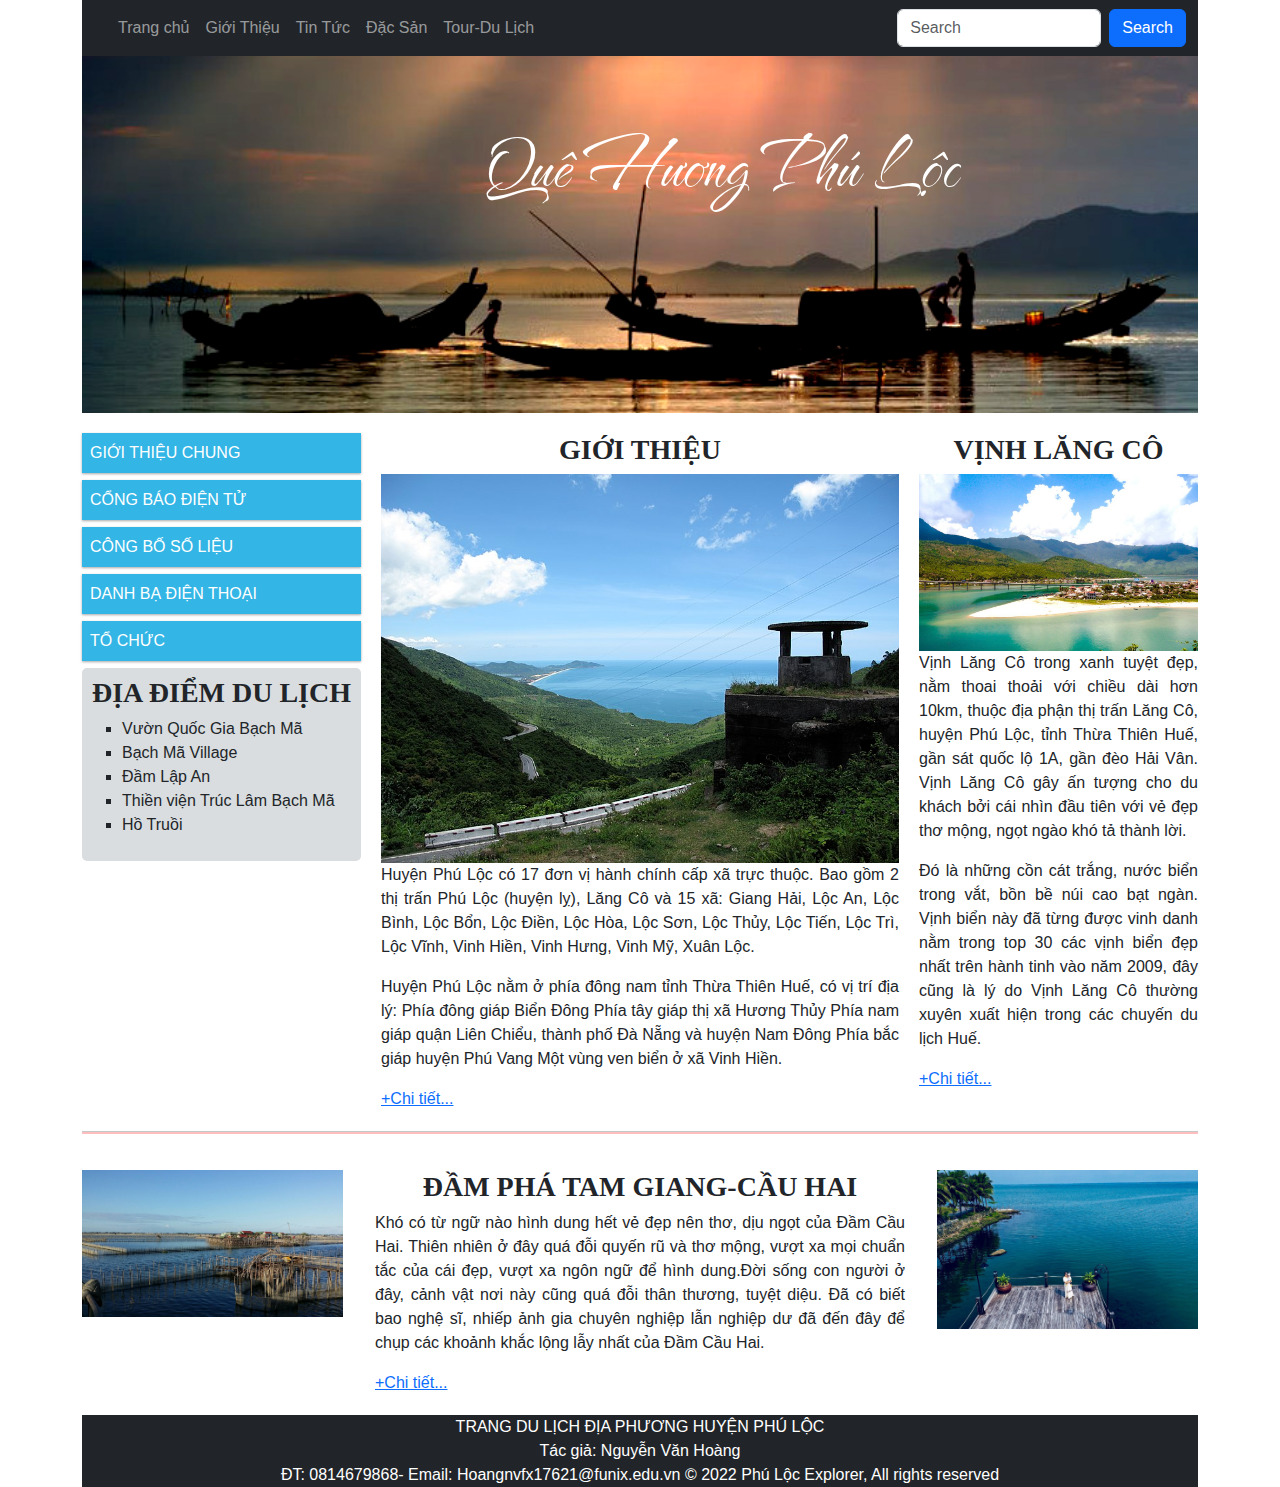
<file: index.html>
<!DOCTYPE html>
<html lang="en">

<head>
  <title>Quê hương Phú Lộc</title>
  <meta charset="utf-8">
  <meta name="viewport" content="width=device-width, initial-scale=1">
  <meta name="description" content="Huyện Phú Lộc là huyện nằm phía nam tỉnh Thừa Thiên Huế giáp với thành phố Đà Nẵng">
  <meta name="keywords" content="huyện phú lộc" />
  <link href="https://cdn.jsdelivr.net/npm/bootstrap@5.1.3/dist/css/bootstrap.min.css" rel="stylesheet">
  <script src="https://cdn.jsdelivr.net/npm/bootstrap@5.1.3/dist/js/bootstrap.bundle.min.js"></script>
  <link rel="stylesheet" type="text/css" href="CSS/main.css">
  <link rel="stylesheet" type="text/css" href="CSS/mobi.css">
  <link rel="stylesheet" type="text/css" href="CSS/menu.css">
  <link href="https://fonts.googleapis.com/css2?family=The+Nautigal&display=swap" rel="stylesheet">
  <link rel="preconnect" href="https://fonts.googleapis.com">
  <link rel="preconnect" href="https://fonts.gstatic.com" crossorigin>
  <style>
    body {
      font-family: Helvetica, Tahoma, sans-serif;

    }
  </style>
  <meta name="google-site-verification" content="Q-KGGHHuI16R018-t-YqyshDt3L1smRrDzaG0JjUpTY" />

</head>

<body>

  <div class="container">

    <nav class="navbar navbar-expand-sm navbar-dark bg-dark">
      <div class="container">
        <a class="navbar-brand" href="index.html"></a>
        <button class="navbar-toggler" type="button" data-bs-toggle="collapse" data-bs-target="#mynavbar">
          <span class="navbar-toggler-icon"></span>
        </button>
        <div class="collapse navbar-collapse" id="mynavbar">
          <ul class="navbar-nav me-auto">
            <li class="nav-item">
              <a class="nav-link" href="index.html">Trang chủ</a>
            </li>
            <li class="nav-item">
              <a class="nav-link" href="gioithieu.html">Giới Thiệu</a>
            </li>
            <li class="nav-item">
              <a class="nav-link" href="tintuc.html">Tin Tức</a>
            </li>
            <li class="nav-item">
              <a class="nav-link" href="dacsan.html">Đặc Sản</a>
            </li>
            <li class="nav-item">
              <a class="nav-link" href="tourdulich.html">Tour-Du Lịch</a>
            </li>
          </ul>
          <form class="d-flex">
            <input class="form-control me-2" type="text" placeholder="Search">
            <button class="btn btn-primary" type="button">Search</button>
          </form>
        </div>
      </div>
    </nav>
    <div class="relative">
      <img src="image/CauHai.png" width="100%" alt="Banner">
      <div class="absolute banner-text">
        <h1>Quê Hương Phú Lộc</h1>
      </div>
    </div>


    <div class="container">
      <div class="row">
        <div class="col-sm-3 column-lr">
          <div class="menu">
            <ul>
              <li>GIỚI THIỆU CHUNG</li>
              <li>CỔNG BÁO ĐIỆN TỬ</li>
              <li>CÔNG BỐ SỐ LIỆU</li>
              <li>DANH BẠ ĐIỆN THOẠI</li>
              <li>TỔ CHỨC</li>
            </ul>
          </div>
          <div class="column-lr" style="padding:8px; border-radius: 5px; background-color: #d9dddf;">

            <h3>ĐỊA ĐIỂM DU LỊCH</h3>
            <ul class="b">
              <li>Vườn Quốc Gia Bạch Mã</li>
              <li>Bạch Mã Village</li>
              <li>Đầm Lập An</li>
              <li>Thiền viện Trúc Lâm Bạch Mã</li>
              <li>Hồ Truồi</li>
            </ul>
          </div>
        </div>


        <div class="col-sm-6 column">
          <h3>GIỚI THIỆU</h3>
          <div><img src="image/Hai_Van_Pass_ocean_view.jpg" width="100%" alt="Đèo Hải Vân"></div>
          <p>Huyện Phú Lộc có 17 đơn vị hành chính cấp xã trực thuộc.
            Bao gồm 2 thị trấn Phú Lộc (huyện lỵ), Lăng Cô và 15 xã: Giang Hải, Lộc An, Lộc Bình, Lộc Bổn, Lộc Điền, Lộc
            Hòa, Lộc Sơn, Lộc Thủy, Lộc Tiến, Lộc Trì, Lộc Vĩnh, Vinh Hiền, Vinh Hưng, Vinh Mỹ, Xuân Lộc.
          </p>
          <p>Huyện Phú Lộc nằm ở phía đông nam tỉnh Thừa Thiên Huế, có vị trí địa lý:
            Phía đông giáp Biển Đông
            Phía tây giáp thị xã Hương Thủy
            Phía nam giáp quận Liên Chiểu, thành phố Đà Nẵng và huyện Nam Đông
            Phía bắc giáp huyện Phú Vang
            Một vùng ven biển ở xã Vinh Hiền.</p>
          <a href="https://phuloc.thuathienhue.gov.vn/" class="btn-sm" role="button">+Chi tiết...</a>
        </div>

        <div class="col-sm-3 column-lr">

          <h3>VỊNH LĂNG CÔ</h3>
          <div><img src="image/vinh-lang-co-e.jpg" width="100%" alt="Vịnh Lăng Cô"></div>
          <p>Vịnh Lăng Cô trong xanh tuyệt đẹp, nằm thoai thoải với chiều dài hơn 10km, thuộc địa phận thị trấn Lăng Cô,
            huyện Phú Lộc, tỉnh Thừa Thiên Huế, gần sát quốc lộ 1A, gần đèo Hải Vân.

            Vịnh Lăng Cô gây ấn tượng cho du khách bởi cái nhìn đầu tiên với vẻ đẹp thơ mộng, ngọt ngào khó tả thành
            lời.</p>
          <p>Đó là những cồn cát trắng, nước biển trong vắt, bồn bề núi cao bạt ngàn. Vịnh biển này đã từng được vinh
            danh nằm trong top 30 các vịnh biển đẹp nhất trên hành tinh vào năm 2009, đây cũng là lý do Vịnh Lăng Cô
            thường xuyên xuất hiện trong các chuyến du lịch Huế.</p>
          <a href="https://phongnhaexplorer.com/cam-nang-du-lich-mien-trung/vinh-lang-co-mot-trong-nhung-vinh-bien-long-lay-nhat-gioi.html"
            class="btn-sm" role="button">+Chi tiết...</a>
        </div>
      </div>
      <div class="row">
        <hr width="100%" size="5px" align="center" color="red" />
      </div>

    </div>

    <div class="row">
      <div class="col-sm-3">
        <div class="column-lr"><img src="image/dam cau hai.jpg" width="100%"></div>
      </div>
      <div class="col-sm-6 column">
        <h3>ĐẦM PHÁ TAM GIANG-CẦU HAI</h3>

        <p>Khó có từ ngữ nào hình dung hết vẻ đẹp nên thơ, dịu ngọt của Đầm Cầu Hai.
          Thiên nhiên ở đây quá đỗi quyến rũ và thơ mộng, vượt xa mọi chuẩn tắc của cái đẹp, vượt xa ngôn ngữ để hình
          dung.Đời sống con người ở đây, cảnh vật nơi này cũng quá đỗi thân thương, tuyệt diệu.
          Đã có biết bao nghệ sĩ, nhiếp ảnh gia chuyên nghiệp lẫn nghiệp dư đã đến đây để chụp các khoảnh khắc lộng lẫy
          nhất của Đầm Cầu Hai.</p>
        <a href="tourdulich.html" class="btn-sm" role="button">+Chi tiết...</a>
      </div>
      <div class="col-sm-3">
        <div class="column-lr"><img src="image/dam cau hai1.jpg" width="100%"></div>
      </div>

    </div>
    <footer>
      <div class="bg-dark text-white text-center">
        <div class="bottom">
          TRANG DU LỊCH ĐỊA PHƯƠNG HUYỆN PHÚ LỘC<br>
          Tác giả: Nguyễn Văn Hoàng<br>
          ĐT: 0814679868- Email: Hoangnvfx17621@funix.edu.vn
          © 2022 Phú Lộc Explorer, All rights reserved
        </div>
      </div>
    </footer>


  </div>
  <script>!function(s,u,b,i,z){var o,t,r,y;s[i]||(s._sbzaccid=z,s[i]=function(){s[i].q.push(arguments)},s[i].q=[],s[i]("setAccount",z),r=["widget.subiz.net","storage.googleapis"+(t=".com"),"app.sbz.workers.dev",i+"a"+(o=function(k,t){var n=t<=6?5:o(k,t-1)+o(k,t-3);return k!==t?n:n.toString(32)})(20,20)+t,i+"b"+o(30,30)+t,i+"c"+o(40,40)+t],(y=function(k){var t,n;s._subiz_init_2094850928430||r[k]&&(t=u.createElement(b),n=u.getElementsByTagName(b)[0],t.async=1,t.src="https://"+r[k]+"/sbz/app.js?accid="+z,n.parentNode.insertBefore(t,n),setTimeout(y,2e3,k+1))})(0))}(window,document,"script","subiz", "acrjkhyzyqpfvlopvanw")</script>
</body>

</html>
</file>
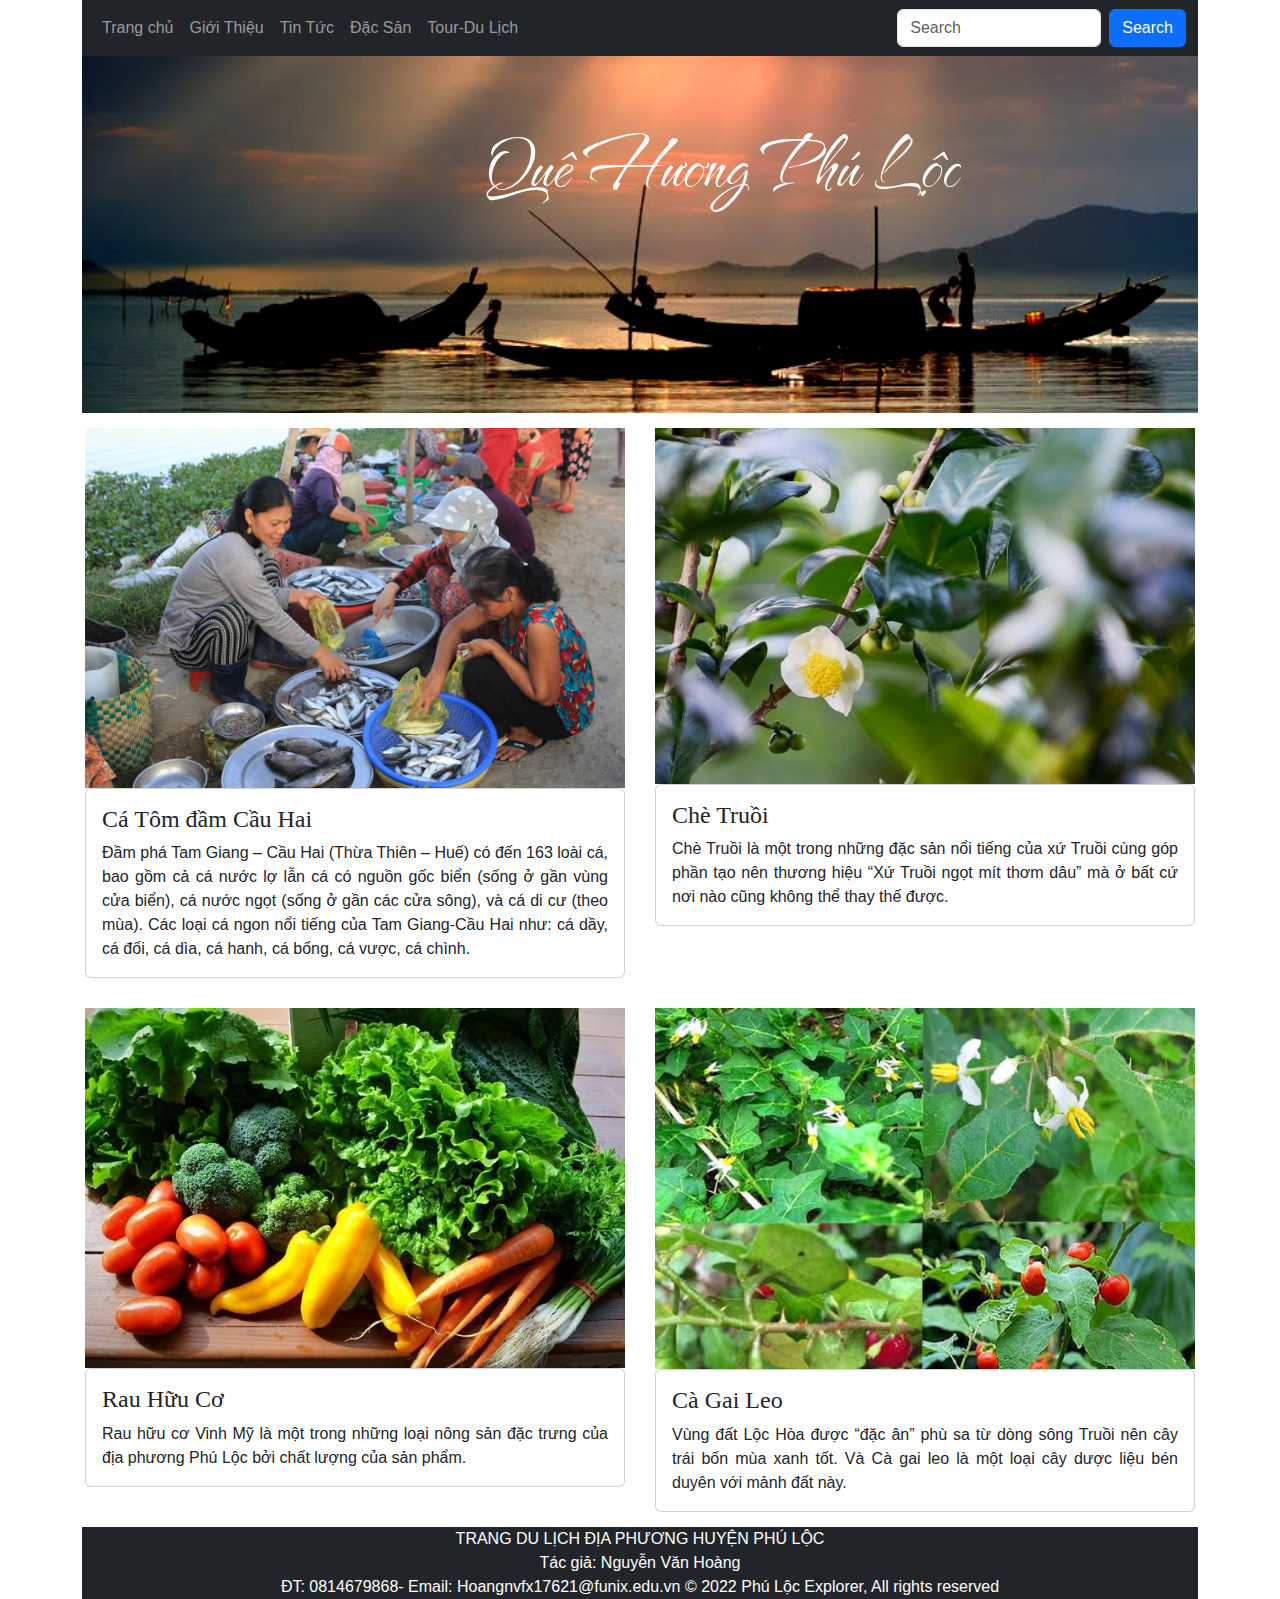
<file: dacsan.html>
<!DOCTYPE html>
<html lang="en">

<head>
  <title>Đặc sản Phú Lộc</title>
  <meta charset="utf-8">
  <meta name="viewport" content="width=device-width, initial-scale=1">
  <meta name="description" content="Huyện Phú Lộc là huyện nằm phía nam tỉnh Thừa Thiên Huế giáp với thành phố Đà Nẵng">
  <meta name="keywords" content="huyện phú lộc" />
  <link href="https://cdn.jsdelivr.net/npm/bootstrap@5.1.3/dist/css/bootstrap.min.css" rel="stylesheet">
  <script src="https://cdn.jsdelivr.net/npm/bootstrap@5.1.3/dist/js/bootstrap.bundle.min.js"></script>
  <link rel="stylesheet" type="text/css" href="CSS/main.css">
  <link rel="stylesheet" type="text/css" href="CSS/mobi.css">
  <link rel="stylesheet" type="text/css" href="CSS/menu.css">
  <link href="https://fonts.googleapis.com/css2?family=The+Nautigal&display=swap" rel="stylesheet">
  <link rel="preconnect" href="https://fonts.googleapis.com">
  <link rel="preconnect" href="https://fonts.gstatic.com" crossorigin>
  <style>
    body {
      font-family: Helvetica, Tahoma, sans-serif;
    }

    [class*="col-"] {
      padding: 15px;

    }

    h4 {
      font-family: 'Hepta Slab', serif;
    }
  </style>

</head>

<body>

  <div class="container">

    <nav class="navbar navbar-expand-sm navbar-dark bg-dark">
      <div class="container">

        <button class="navbar-toggler" type="button" data-bs-toggle="collapse" data-bs-target="#mynavbar">
          <span class="navbar-toggler-icon"></span>
        </button>
        <div class="collapse navbar-collapse" id="mynavbar">
          <ul class="navbar-nav me-auto">
            <li class="nav-item">
              <a class="nav-link" href="index.html">Trang chủ</a>
            </li>
            <li class="nav-item">
              <a class="nav-link" href="gioithieu.html">Giới Thiệu</a>
            </li>
            <li class="nav-item">
              <a class="nav-link" href="tintuc.html">Tin Tức</a>
            </li>
            <li class="nav-item">
              <a class="nav-link" href="dacsan.html">Đặc Sản</a>
            </li>
            <li class="nav-item">
              <a class="nav-link" href="tourdulich.html">Tour-Du Lịch</a>
            </li>
          </ul>
          <form class="d-flex">
            <input class="form-control me-2" type="text" placeholder="Search">
            <button class="btn btn-primary" type="button">Search</button>
          </form>
        </div>
      </div>
    </nav>
    <div class="relative">
      <img src="image/CauHai.png" width="100%" alt="Banner">
      <div class="absolute banner-text">
        <h1>Quê Hương Phú Lộc</h1>
      </div>
    </div>


    <div class="row">

      <div class="col-sm-6">
        <img src="image/ca tom.jpg" width="100%" alt="Cá Tôm đầm Cầu Hai">
        <div class="card">
          <div class="card-body">
            <h4 class="card-title">Cá Tôm đầm Cầu Hai</h4>
            <p class="card-text">Đầm phá Tam Giang – Cầu Hai (Thừa Thiên – Huế) có đến 163 loài cá, bao gồm cả cá nước
              lợ lẫn cá có nguồn gốc biển (sống ở gần vùng cửa biển), cá nước ngọt (sống ở gần các cửa sông), và cá di
              cư (theo mùa).
              Các loại cá ngon nổi tiếng của Tam Giang-Cầu Hai như: cá dầy, cá đối, cá dìa, cá hanh, cá bống, cá vược,
              cá chình.</p>

          </div>
        </div>
      </div>
      <div class="col-sm-6">
        <img src="image/che truoi.jpg" width="100%" alt="Chè Truồi">
        <div class="card">
          <div class="card-body">
            <h4 class="card-title">Chè Truồi</h4>
            <p class="card-text">Chè Truồi là một trong những đặc sản nổi tiếng của xứ Truồi cùng góp phần tạo nên
              thương hiệu “Xứ Truồi ngọt mít thơm dâu”
              mà ở bất cứ nơi nào cũng không thể thay thế được.</p>

          </div>
        </div>
      </div>

    </div>

    <div class="row">

      <div class="col-sm-6">
        <img src="image/rauhuuco.jpg" width="100%" alt="Rau Hữu Cơ">
        <div class="card">
          <div class="card-body">
            <h4 class="card-title">Rau Hữu Cơ</h4>
            <p class="card-text">Rau hữu cơ Vinh Mỹ là một trong những loại nông sản đặc trưng của địa phương
              Phú Lộc bởi chất lượng của sản phẩm.</p>

          </div>
        </div>
      </div>
      <div class="col-sm-6">
        <img src="image/ca gai leo.jpg" width="100%" alt="Cà Gai Leo ">
        <div class="card">
          <div class="card-body">
            <h4 class="card-title">Cà Gai Leo</h4>
            <p class="card-text">Vùng đất Lộc Hòa được “đặc ân” phù sa từ dòng sông Truồi nên cây trái bốn mùa xanh tốt.
              Và Cà gai leo là một loại cây dược liệu bén duyên với mảnh đất này.</p>

          </div>
        </div>
      </div>

    </div>

    <footer>
      <div class="bg-dark text-white text-center">
        <div class="bottom">
          TRANG DU LỊCH ĐỊA PHƯƠNG HUYỆN PHÚ LỘC<br>
          Tác giả: Nguyễn Văn Hoàng<br>
          ĐT: 0814679868- Email: Hoangnvfx17621@funix.edu.vn
          © 2022 Phú Lộc Explorer, All rights reserved
        </div>
      </div>
    </footer>


  </div>
</body>

</html>
</file>
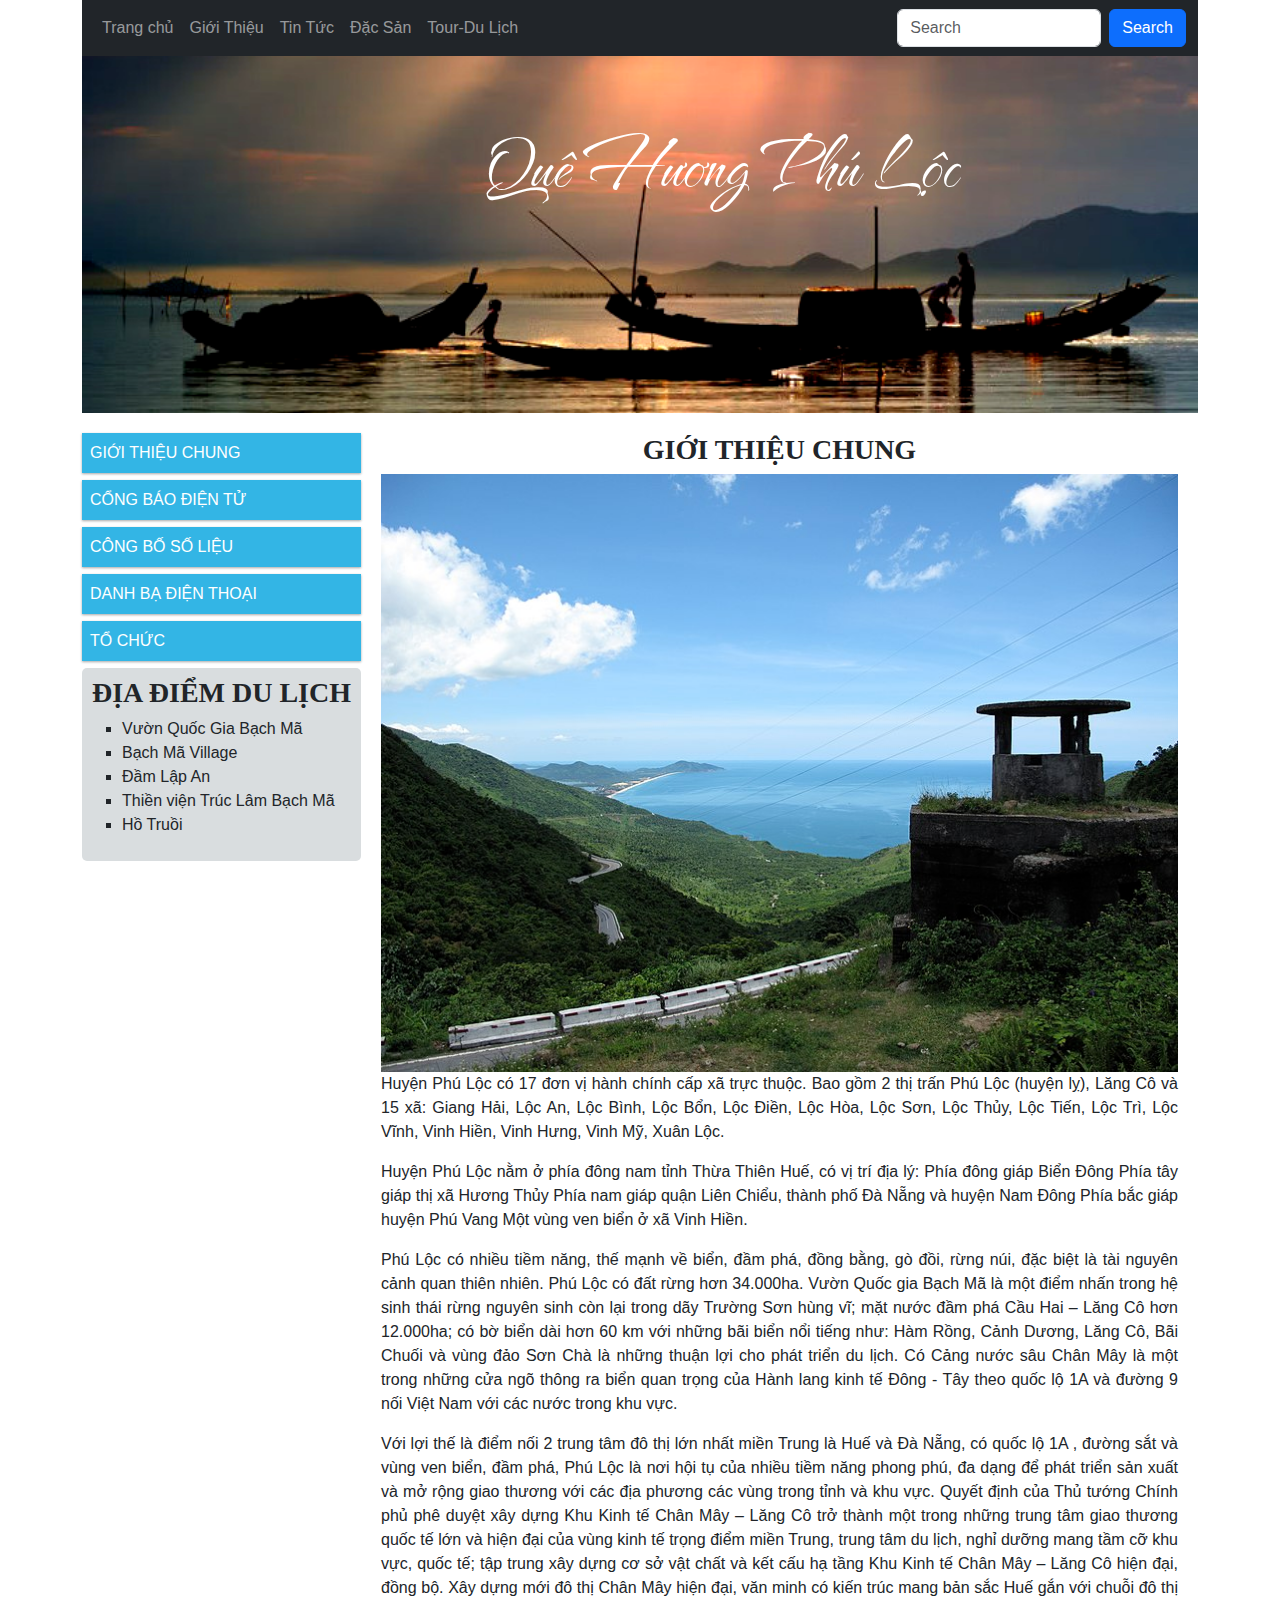
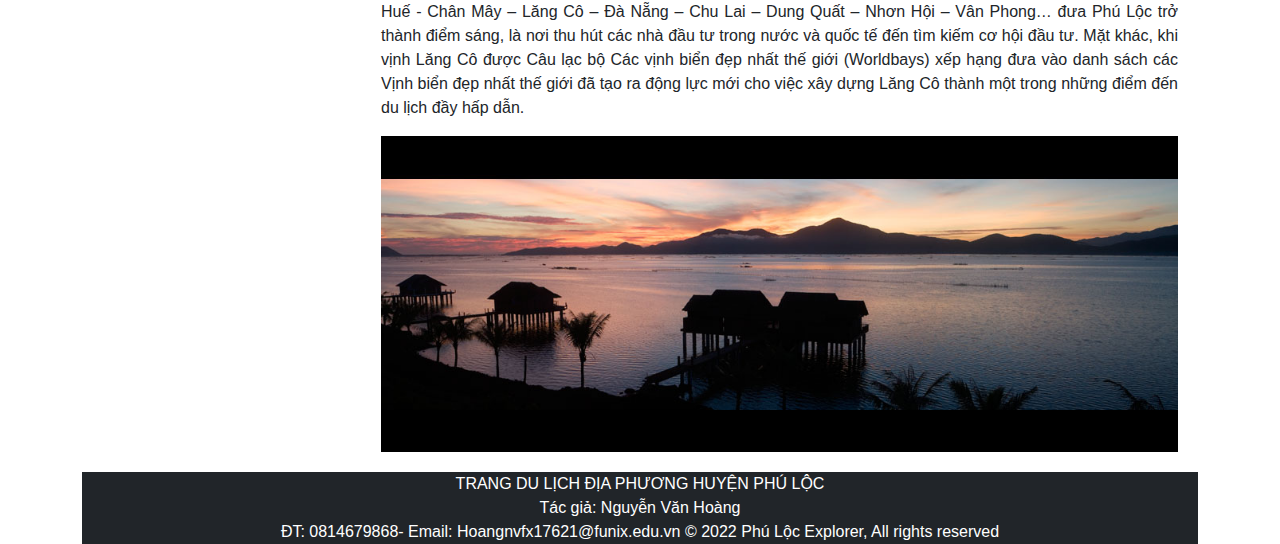
<file: gioithieu.html>
<!DOCTYPE html>
<html lang="en">

<head>
  <title>Giới thiệu về Phú Lộc</title>
  <meta charset="utf-8">
  <meta name="viewport" content="width=device-width, initial-scale=1">
  <meta name="description" content="Huyện Phú Lộc là huyện nằm phía nam tỉnh Thừa Thiên Huế giáp với thành phố Đà Nẵng">
  <meta name="keywords" content="huyện phú lộc" />
  <link href="https://cdn.jsdelivr.net/npm/bootstrap@5.1.3/dist/css/bootstrap.min.css" rel="stylesheet">
  <script src="https://cdn.jsdelivr.net/npm/bootstrap@5.1.3/dist/js/bootstrap.bundle.min.js"></script>
  <link rel="stylesheet" type="text/css" href="CSS/main.css">
  <link rel="stylesheet" type="text/css" href="CSS/mobi.css">
  <link rel="stylesheet" type="text/css" href="CSS/menu.css">
  <link href="https://fonts.googleapis.com/css2?family=The+Nautigal&display=swap" rel="stylesheet">
  <link rel="preconnect" href="https://fonts.googleapis.com">
  <link rel="preconnect" href="https://fonts.gstatic.com" crossorigin>
  <style>
    body {
      font-family: Helvetica, Tahoma, sans-serif;
    }
  </style>

</head>

<body>

  <div class="container">

    <nav class="navbar navbar-expand-sm navbar-dark bg-dark">
      <div class="container">
        <button class="navbar-toggler" type="button" data-bs-toggle="collapse" data-bs-target="#mynavbar">
          <span class="navbar-toggler-icon"></span>
        </button>
        <div class="collapse navbar-collapse" id="mynavbar">
          <ul class="navbar-nav me-auto">
            <li class="nav-item">
              <a class="nav-link" href="index.html">Trang chủ</a>
            </li>
            <li class="nav-item">
              <a class="nav-link" href="gioithieu.html">Giới Thiệu</a>
            </li>
            <li class="nav-item">
              <a class="nav-link" href="tintuc.html">Tin Tức</a>
            </li>
            <li class="nav-item">
              <a class="nav-link" href="dacsan.html">Đặc Sản</a>
            </li>
            <li class="nav-item">
              <a class="nav-link" href="tourdulich.html">Tour-Du Lịch</a>
            </li>
          </ul>
          <form class="d-flex">
            <input class="form-control me-2" type="text" placeholder="Search">
            <button class="btn btn-primary" type="button">Search</button>
          </form>
        </div>
      </div>
    </nav>
    <div class="relative">
      <img src="image/CauHai.png" width="100%" alt="Banner">
      <div class="absolute banner-text">
        <h1>Quê Hương Phú Lộc</h1>
      </div>
    </div>


    <div class="container">
      <div class="row">
        <div class="col-sm-3 column-lr">
          <div class="menu">
            <ul>
              <li>GIỚI THIỆU CHUNG</li>
              <li>CỔNG BÁO ĐIỆN TỬ</li>
              <li>CÔNG BỐ SỐ LIỆU</li>
              <li>DANH BẠ ĐIỆN THOẠI</li>
              <li>TỔ CHỨC</li>
            </ul>
          </div>
          <div class="column-lr" style="padding:8px; border-radius: 5px; background-color: #d9dddf;">

            <h3>ĐỊA ĐIỂM DU LỊCH</h3>
            <ul class="b">
              <li>Vườn Quốc Gia Bạch Mã</li>
              <li>Bạch Mã Village</li>
              <li>Đầm Lập An</li>
              <li>Thiền viện Trúc Lâm Bạch Mã</li>
              <li>Hồ Truồi</li>
            </ul>
          </div>
        </div>


        <div class="col-sm-9 column">
          <h3>GIỚI THIỆU CHUNG</h3>
          <div><img src="image/Hai_Van_Pass_ocean_view.jpg" width="100%" alt="Đèo Hải Vân"></div>
          <p>Huyện Phú Lộc có 17 đơn vị hành chính cấp xã trực thuộc.
            Bao gồm 2 thị trấn Phú Lộc (huyện lỵ), Lăng Cô và 15 xã: Giang Hải, Lộc An, Lộc Bình, Lộc Bổn, Lộc Điền, Lộc
            Hòa, Lộc Sơn, Lộc Thủy, Lộc Tiến, Lộc Trì, Lộc Vĩnh, Vinh Hiền, Vinh Hưng, Vinh Mỹ, Xuân Lộc.
          </p>
          <p>Huyện Phú Lộc nằm ở phía đông nam tỉnh Thừa Thiên Huế, có vị trí địa lý:
            Phía đông giáp Biển Đông
            Phía tây giáp thị xã Hương Thủy
            Phía nam giáp quận Liên Chiểu, thành phố Đà Nẵng và huyện Nam Đông
            Phía bắc giáp huyện Phú Vang
            Một vùng ven biển ở xã Vinh Hiền.</p>
          <p>Phú Lộc có nhiều tiềm năng, thế mạnh về biển, đầm phá, đồng bằng, gò đồi, rừng núi, đặc biệt là tài nguyên
            cảnh quan thiên nhiên. Phú Lộc có đất rừng hơn 34.000ha. Vườn Quốc gia Bạch Mã là một điểm nhấn trong hệ
            sinh thái rừng nguyên sinh còn lại trong dãy Trường Sơn hùng vĩ; mặt nước đầm phá Cầu Hai –
            Lăng Cô hơn 12.000ha; có bờ biển dài hơn 60 km với những bãi biển nổi tiếng như: Hàm Rồng, Cảnh Dương, Lăng
            Cô, Bãi Chuối và vùng đảo Sơn Chà là những thuận lợi cho phát triển du lịch. Có Cảng nước sâu Chân Mây là
            một trong những cửa ngõ thông ra biển quan trọng của Hành lang kinh tế Đông -
            Tây theo quốc lộ 1A và đường 9 nối Việt Nam với các nước trong khu vực.</p>
          <p>Với lợi thế là điểm nối 2 trung tâm đô thị lớn nhất miền Trung là Huế và Đà Nẵng, có quốc lộ 1A , đường sắt
            và vùng ven biển, đầm phá, Phú Lộc là nơi hội tụ của nhiều tiềm năng phong phú, đa dạng để phát triển sản
            xuất và mở rộng giao thương với các địa phương các vùng trong tỉnh và khu vực. Quyết định của Thủ tướng
            Chính phủ phê duyệt xây dựng Khu Kinh tế Chân Mây – Lăng Cô trở thành một trong những trung tâm giao thương
            quốc tế lớn và hiện đại của vùng kinh tế trọng điểm miền Trung, trung tâm du lịch, nghỉ dưỡng mang tầm cỡ
            khu vực, quốc tế; tập trung xây dựng cơ sở vật chất và kết cấu hạ tầng Khu Kinh tế Chân Mây –
            Lăng Cô hiện đại, đồng bộ. Xây dựng mới đô thị Chân Mây hiện đại, văn minh có kiến trúc mang bản sắc Huế gắn
            với chuỗi đô thị Huế - Chân Mây – Lăng Cô – Đà Nẵng – Chu Lai – Dung Quất – Nhơn Hội – Vân Phong… đưa Phú
            Lộc trở thành điểm sáng, là nơi thu hút các nhà đầu tư trong nước và quốc tế đến tìm kiếm cơ hội đầu tư. Mặt
            khác, khi vịnh Lăng Cô được Câu lạc bộ Các vịnh biển đẹp nhất thế giới (Worldbays) xếp hạng đưa vào danh
            sách các Vịnh biển đẹp nhất thế giới đã tạo ra động lực mới cho việc xây dựng Lăng Cô thành một trong những
            điểm đến du lịch đầy hấp dẫn.
          </p>
          <div><img src="image/vedana01.jpg" width="100%" alt="Đầm Cầu Hai"></div>
        </div>




        <footer>
          <div class="row bg-dark text-white text-center">
            <div class="bottom">
              TRANG DU LỊCH ĐỊA PHƯƠNG HUYỆN PHÚ LỘC<br>
              Tác giả: Nguyễn Văn Hoàng<br>
              ĐT: 0814679868- Email: Hoangnvfx17621@funix.edu.vn
              © 2022 Phú Lộc Explorer, All rights reserved
            </div>
          </div>
        </footer>


      </div>
</body>

</html>
</file>
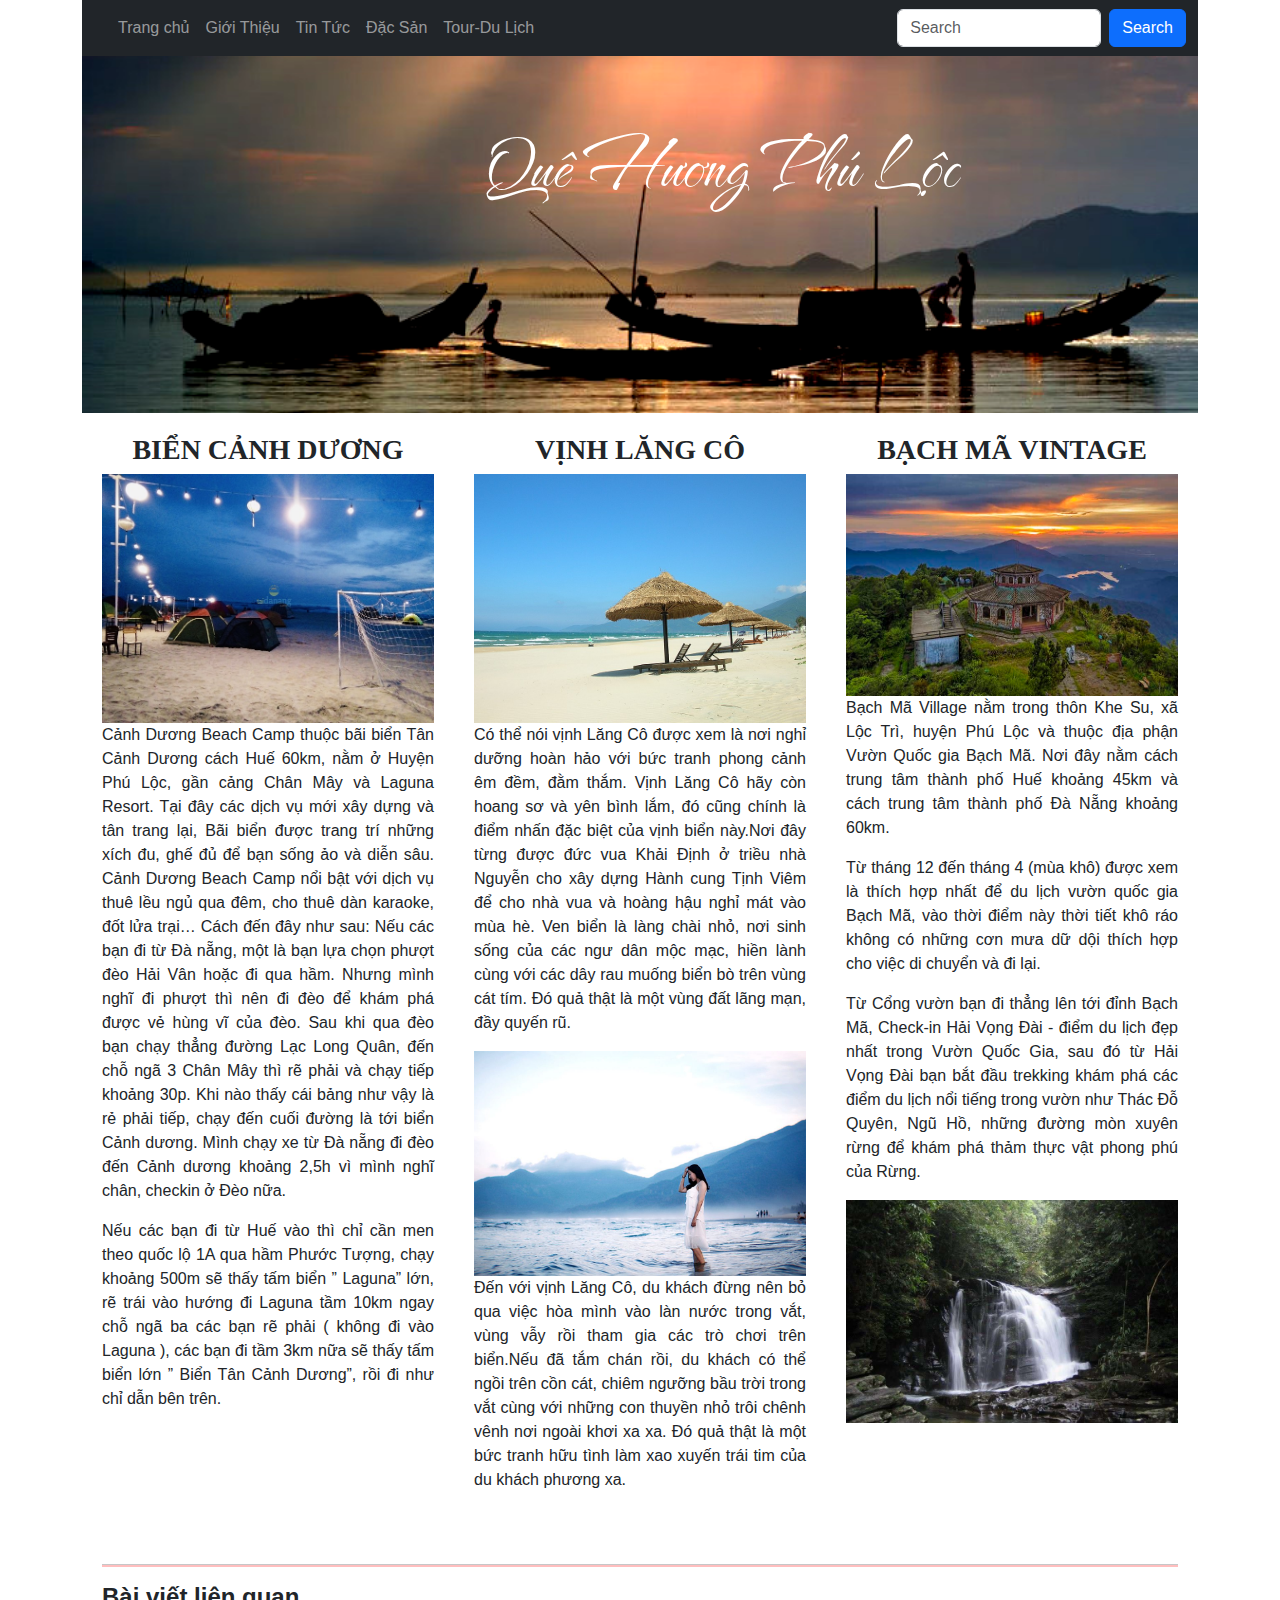
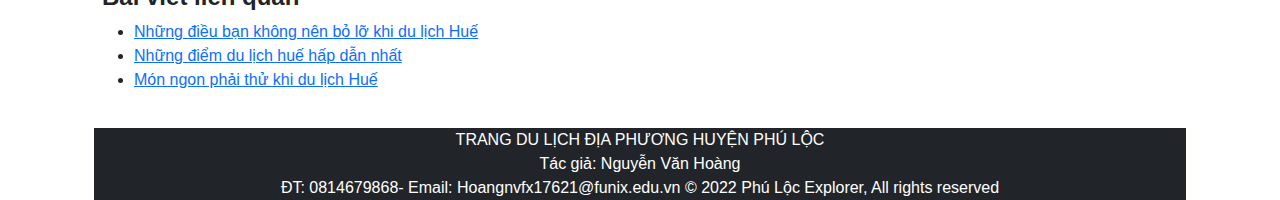
<file: tourdulich.html>
<!DOCTYPE html>
<html lang="en">

<head>
  <title>Du lịch Phú Lộc</title>
  <meta charset="utf-8">
  <meta name="viewport" content="width=device-width, initial-scale=1">
  <meta name="description" content="Huyện Phú Lộc là huyện nằm phía nam tỉnh Thừa Thiên Huế giáp với thành phố Đà Nẵng">
  <meta name="keywords" content="huyện phú lộc" />
  <link href="https://cdn.jsdelivr.net/npm/bootstrap@5.1.3/dist/css/bootstrap.min.css" rel="stylesheet">
  <script src="https://cdn.jsdelivr.net/npm/bootstrap@5.1.3/dist/js/bootstrap.bundle.min.js"></script>
  <link rel="stylesheet" type="text/css" href="CSS/main.css">
  <link rel="stylesheet" type="text/css" href="CSS/mobi.css">
  <link rel="stylesheet" type="text/css" href="CSS/menu.css">
  <link href="https://fonts.googleapis.com/css2?family=The+Nautigal&display=swap" rel="stylesheet">
  <link rel="preconnect" href="https://fonts.googleapis.com">
  <link rel="preconnect" href="https://fonts.gstatic.com" crossorigin>
  <style>
    body {
      font-family: Helvetica, Tahoma, sans-serif;
    }
  </style>

</head>

<body>

  <div class="container">

    <nav class="navbar navbar-expand-sm navbar-dark bg-dark">
      <div class="container">
        <a class="navbar-brand" href="index.html"></a>
        <button class="navbar-toggler" type="button" data-bs-toggle="collapse" data-bs-target="#mynavbar">
          <span class="navbar-toggler-icon"></span>
        </button>
        <div class="collapse navbar-collapse" id="mynavbar">
          <ul class="navbar-nav me-auto">
            <li class="nav-item">
              <a class="nav-link" href="index.html">Trang chủ</a>
            </li>
            <li class="nav-item">
              <a class="nav-link" href="gioithieu.html">Giới Thiệu</a>
            </li>
            <li class="nav-item">
              <a class="nav-link" href="tintuc.html">Tin Tức</a>
            </li>
            <li class="nav-item">
              <a class="nav-link" href="dacsan.html">Đặc Sản</a>
            </li>
            <li class="nav-item">
              <a class="nav-link" href="tourdulich.html">Tour-Du Lịch</a>
            </li>
          </ul>
          <form class="d-flex">
            <input class="form-control me-2" type="text" placeholder="Search">
            <button class="btn btn-primary" type="button">Search</button>
          </form>
        </div>
      </div>
    </nav>
    <div class="relative">
      <img src="image/CauHai.png" width="100%" alt="Banner">
      <div class="absolute banner-text">
        <h1>Quê Hương Phú Lộc</h1>
      </div>
    </div>


    <div class="container">
      <div class="row">
        <div class="col-sm-4 column">
          <h3>BIỂN CẢNH DƯƠNG</h3>
          <img src="image/Bien Canh Duong.jpg" width="100%" alt="Biển Cảnh Dương">
          <p>Cảnh Dương Beach Camp thuộc bãi biển Tân Cảnh Dương cách Huế 60km, nằm ở Huyện Phú Lộc, gần cảng Chân Mây
            và Laguna Resort. Tại đây các dịch vụ mới xây dựng và tân trang lại, Bãi biển được trang trí những xích đu,
            ghế đủ để bạn sống ảo và diễn sâu. Cảnh Dương Beach Camp nổi bật với dịch vụ thuê lều ngủ qua đêm, cho thuê
            dàn karaoke, đốt lửa trại…

            Cách đến đây như sau:

            Nếu các bạn đi từ Đà nẵng, một là bạn lựa chọn phượt đèo Hải Vân hoặc đi qua hầm. Nhưng mình nghĩ đi phượt
            thì nên đi đèo để khám phá được vẻ hùng vĩ của đèo. Sau khi qua đèo bạn chạy thẳng đường Lạc Long Quân, đến
            chỗ ngã 3 Chân Mây thì rẽ phải và chạy tiếp khoảng 30p. Khi nào thấy cái bảng như vậy là rẻ phải tiếp, chạy
            đến cuối đường là tới biển Cảnh dương. Mình chạy xe từ Đà nẵng đi đèo đến Cảnh dương khoảng 2,5h vì mình
            nghĩ chân, checkin ở Đèo nữa.

          </p>
          <p>Nếu các bạn đi từ Huế vào thì chỉ cần men theo quốc lộ 1A qua hầm Phước Tượng, chạy khoảng 500m sẽ thấy tấm
            biển ” Laguna” lớn, rẽ trái vào hướng đi Laguna tầm 10km ngay chỗ ngã ba các bạn rẽ phải ( không đi vào
            Laguna ), các bạn đi tầm 3km nữa sẽ thấy tấm biển lớn ” Biển Tân Cảnh Dương”, rồi đi như chỉ dẫn bên trên.
          </p>

        </div>


        <div class="col-sm-4 column">
          <h3>VỊNH LĂNG CÔ</h3>
          <img src="image/Lang_Co_beach_in_Hue,_Vietnam.jpg" width="100%" alt="Biển Lăng Cô">
          <p>Có thể nói vịnh Lăng Cô được xem là nơi nghỉ dưỡng hoàn hảo với bức tranh phong cảnh êm đềm, đằm thắm. Vịnh
            Lăng Cô hãy còn hoang sơ và yên bình lắm, đó cũng chính là điểm nhấn đặc biệt của vịnh biển này.Nơi đây từng
            được đức vua Khải Định ở triều nhà Nguyễn cho xây dựng Hành cung Tịnh Viêm để cho nhà vua và hoàng hậu nghỉ
            mát vào mùa hè.

            Ven biển là làng chài nhỏ, nơi sinh sống của các ngư dân mộc mạc, hiền lành cùng với các dây rau muống biển
            bò trên vùng cát tím. Đó quả thật là một vùng đất lãng mạn, đầy quyến rũ.</p>
          <img src="image/Bien lang co.jpg" width="100%" alt="Biển Lăng Cô">
          <p>Đến với vịnh Lăng Cô, du khách đừng nên bỏ qua việc hòa mình vào làn nước trong vắt, vùng vẫy rồi tham gia
            các trò chơi trên biển.Nếu đã tắm chán rồi, du khách có thể ngồi trên cồn cát, chiêm ngưỡng bầu trời trong
            vắt cùng với những con thuyền nhỏ trôi chênh vênh nơi ngoài khơi xa xa.

            Đó quả thật là một bức tranh hữu tình làm xao xuyến trái tim của du khách phương xa.</p>

        </div>

        <div class="col-sm-4 column">
          <h3>BẠCH MÃ VINTAGE</h3>
          <img src="image/vuon quoc gia Bach Ma.jpeg" width="100%" alt="Bạch Mã Vintage">
          <p>Bạch Mã Village nằm trong thôn Khe Su, xã Lộc Trì, huyện Phú Lộc và thuộc địa phận Vườn Quốc gia Bạch Mã.
            Nơi đây nằm cách trung tâm thành phố Huế khoảng 45km và cách trung tâm thành phố Đà Nẵng khoảng 60km.</p>
          <p>Từ tháng 12 đến tháng 4 (mùa khô) được xem là thích hợp nhất để du lịch vườn quốc gia Bạch Mã, vào thời
            điểm này thời tiết khô ráo không có những cơn mưa dữ dội thích hợp cho việc di chuyển và đi lại.</p>
          <p>Từ Cổng vườn bạn đi thẳng lên tới đỉnh Bạch Mã, Check-in Hải Vọng Đài - điểm du lịch đẹp nhất trong Vườn
            Quốc Gia, sau đó từ Hải Vọng Đài bạn bắt đầu trekking khám phá các điểm du lịch nổi tiếng trong vườn như
            Thác Đỗ Quyên, Ngũ Hồ, những đường mòn xuyên rừng để khám phá thảm thực vật phong phú của Rừng.

          </p>
          <img src="image/thac do quyen.jpg" width="100%" alt="Thác Đỗ Quyên">
        </div>

        <div style="padding: 20px ;">
          <hr width="100%" size="5px" align="center" color="red">
          <h4><strong>Bài viết liên quan</strong></h4>
          <ul>
            <li>
              <a
                href="http://dulich24.com.vn/bai-viet/trai-nghiem-du-lich/nhung-trai-nghiem-ban-khong-nen-bo-lo-khi-den-hue-id-1332">Những
                điều bạn không nên bỏ lỡ khi du lịch Huế</a>
            </li>
            <li><a href="http://dulich24.com.vn/bai-viet/danh-thang/cac-diem-den-hap-dan-o-hue-id-1365">Những điểm du
                lịch huế hấp dẫn nhất</a></li>
            <li><a href="http://dulich24.com.vn/bai-viet/am-thuc/nhung-mon-ngon-hap-dan-o-hue-id-1364">Món ngon phải thử
                khi du lịch Huế</a></li>
          </ul>
        </div>

      </div>


      <footer>
        <div class="bg-dark text-white text-center">
          <div class="bottom">
            TRANG DU LỊCH ĐỊA PHƯƠNG HUYỆN PHÚ LỘC<br>
            Tác giả: Nguyễn Văn Hoàng<br>
            ĐT: 0814679868- Email: Hoangnvfx17621@funix.edu.vn
            © 2022 Phú Lộc Explorer, All rights reserved
          </div>
        </div>
      </footer>


    </div>
</body>

</html>
</file>
<file: CSS/main.css>
.relative {
    position: relative;

}
.absolute {
    position: absolute;
    top: 60px;
    left: 400px;
    color: white;
    font-family: 'The Nautigal', cursive;
}
h1 {
    font-size: 80px;
}
h3 {
    text-align: center;
    font-weight: bold;
    font-family: 'Hepta Slab', serif;
}

.row{
    display: flex;
    flex-wrap: wrap;
    
}
.column{
    padding: 20px; 
}
.column-lr{
    padding: 20px 0px; 
}
p {
    text-align: justify;
}
ul.b {
    list-style-type: square;
  }
</file>
<file: CSS/mobi.css>
@media only screen and (max-width: 767px) {
 
    .relative {
        position: relative;
    
    }
    .absolute {
        position: absolute;
        top: 5px;
        left: 5px;
        color: white;
        font-family: 'The Nautigal', cursive;
    }
    h1 {
        font-size: 30px;
    }
}
</file>
<file: CSS/menu.css>
.menu ul {
  list-style-type: none;
  margin: 0;
  padding: 0;
}

.menu li {
  padding: 8px;
  margin-bottom: 7px;
  background-color: #33b5e5;
  color: #ffffff;
  box-shadow: 0 1px 3px rgba(0,0,0,0.12), 0 1px 2px rgba(0,0,0,0.24);
}

.menu li:hover {
  background-color: #0099cc;
}
</file>
